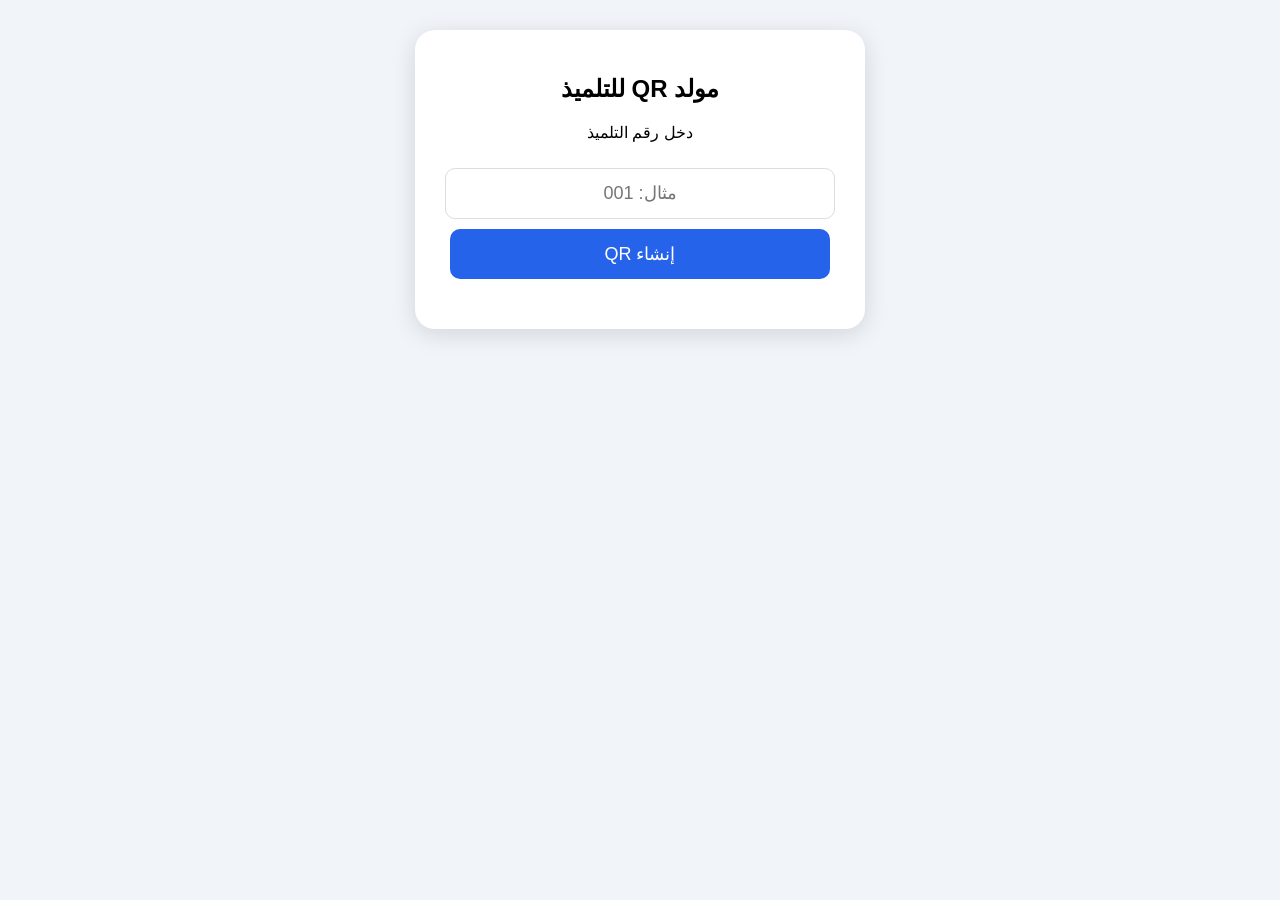
<file: qr.html>
<!DOCTYPE html>
<html lang="ar" dir="rtl">
<head>
<meta charset="UTF-8">
<meta name="viewport" content="width=device-width, initial-scale=1.0">

<title>مولد QR للتلاميذ</title>

<style>
body{
    margin:0;
    background:#f1f5f9;
    font-family:Arial,sans-serif;
    text-align:center;
    padding:30px 15px;
}

.box{
    max-width:400px;
    margin:auto;
    background:white;
    padding:25px;
    border-radius:20px;
    box-shadow:0 5px 25px #0002;
}

input{
    width:90%;
    padding:14px;
    border:1px solid #ddd;
    border-radius:10px;
    font-size:18px;
    text-align:center;
    margin:10px 0;
}

button{
    width:95%;
    padding:14px;
    border:0;
    border-radius:10px;
    background:#2563eb;
    color:white;
    font-size:18px;
    cursor:pointer;
}

#qr{
    margin:25px auto;
}

a{
    display:block;
    margin-top:15px;
}
</style>
</head>

<body>

<div class="box">

<h2>مولد QR للتلميذ</h2>

<p>دخل رقم التلميذ</p>

<input
    id="studentId"
    type="text"
    placeholder="مثال: 001"
>

<button onclick="generateQR()">
    إنشاء QR
</button>

<div id="qr"></div>

</div>

<script>

function generateQR(){

    const id =
        document.getElementById("studentId").value.trim();

    if(!id){
        alert("دخل رقم التلميذ");
        return;
    }

    const url =
        "https://rachidwahabi50-png.github.io/school-cards/?id="
        + encodeURIComponent(id);

    const qrUrl =
        "https://api.qrserver.com/v1/create-qr-code/?size=300x300&data="
        + encodeURIComponent(url);

    document.getElementById("qr").innerHTML = `
        <img
            src="${qrUrl}"
            width="300"
            height="300"
            alt="QR Code"
        >

        <p>
            <b>الرابط:</b><br>
            ${url}
        </p>

        <a
            href="${qrUrl}"
            target="_blank"
        >
            فتح QR
        </a>
    `;
}

</script>

</body>
</html>
</file>
